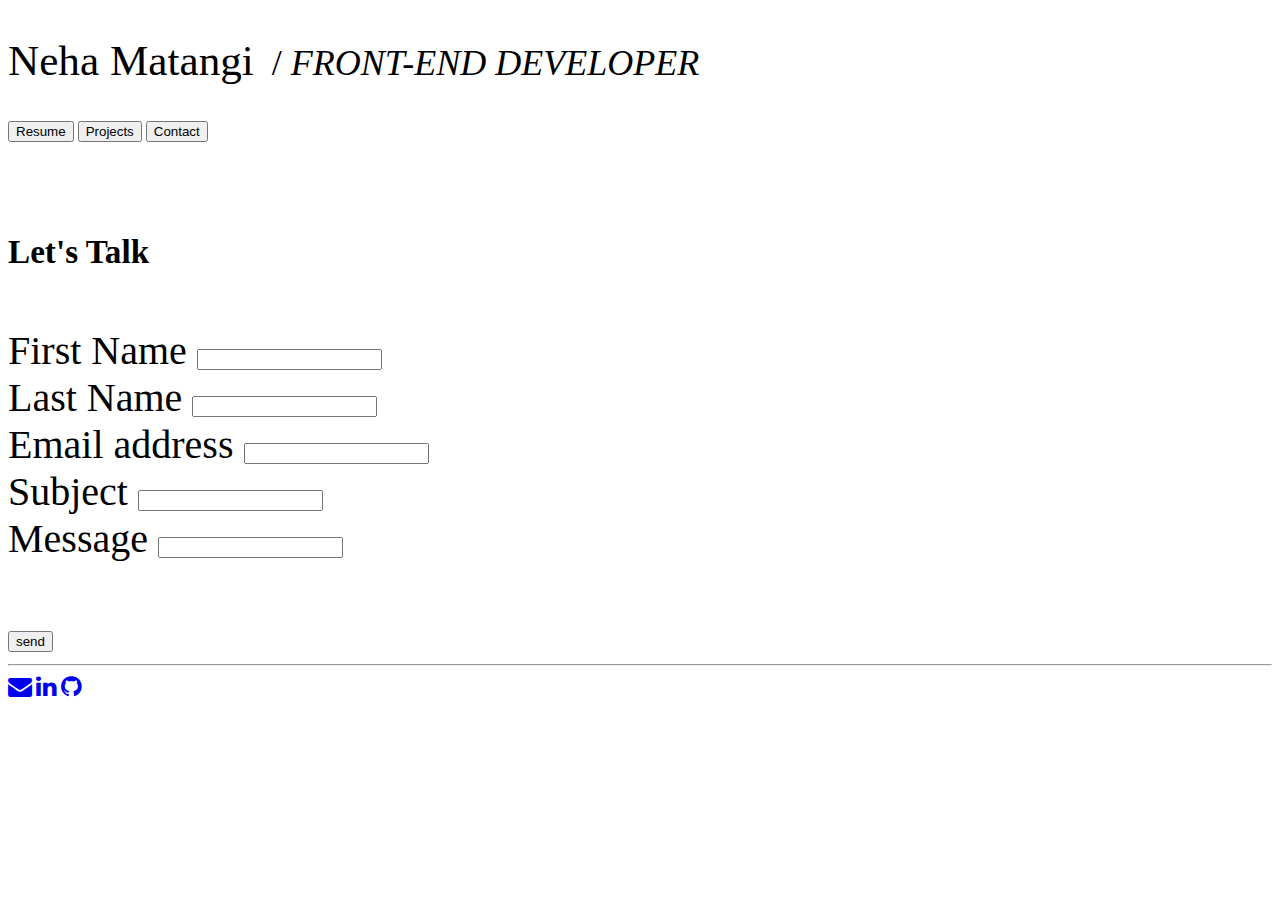
<file: contact.html>
<!DOCTYPE html>
<html lang="en">
<head>
    <meta charset="UTF-8">
    <meta http-equiv="X-UA-Compatible" content="IE=edge">
    <meta name="viewport" content="width=device-width, initial-scale=1.0">
    <link rel="stylesheet" href="https://cdnjs.cloudflare.com/ajax/libs/font-awesome/4.7.0/css/font-awesome.min.css">
    <title>Contact</title>
</head>
<body>
    <div class="resumetop">
        <p style="font-size: 36px;"><big>Neha Matangi</big>  / <i>FRONT-END DEVELOPER</i></p>

<div class="link">  
    <a href="resume.html"> <button>Resume</button></a>
    <a href="projects.html"> <button>Projects</button></a>
    <a href="contact.html"> <button>Contact</button></a>

</div>
    </div>
<br> <br> 
<div class="contactform" style="font-size: 40px;">
    <h5>Let's Talk</h5>
    <form action="">
        <label for="fname">First Name</label>
        <input type="text" name="fname" id="fname"> <br>
        <label for="lname">Last Name</label>
        <input type="text" name="lname" id="lname"><br>
        <label for="email">Email address</label>
        <input type="email"><br>
        <label for="subject">Subject</label>
        <input type="text" name="Subject"><br>
        <label for="message">Message</label>
        <input type="text" name="message" id="message"> <br> <br>
        <button>send</button>

    </form>
   

</div>
    
   
    
    
</div>
<div class="resumebottom">
    <hr>
    <a href="mailto:nehamatangi7@gmail.com"><i class="fa fa-envelope" style="font-size:24px"></i></a> 
     <a href="https://www.linkedin.com/in/neha-matangi-50ba2318a/"><i class="fa fa-linkedin" style="font-size:24px"></i></a>
     <a href="https://github.com/neha0407"><i class="fa fa-github" style="font-size:24px"></i></a>
     

</div>
</body>
</html>
</file>
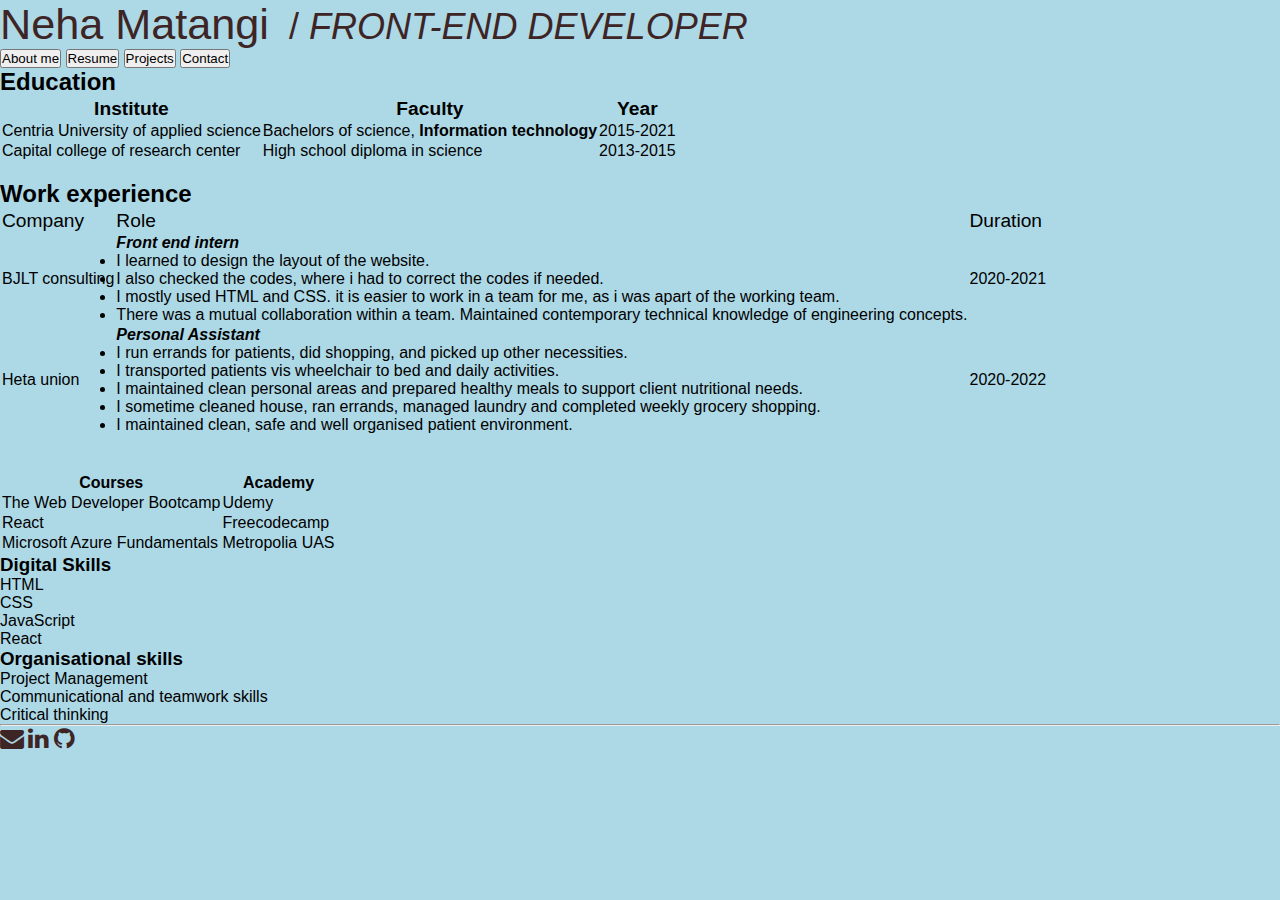
<file: resume.html>
<!DOCTYPE html>
<html lang="en">
<head>
    <meta charset="UTF-8">
    <meta http-equiv="X-UA-Compatible" content="IE=edge">
    <meta name="viewport" content="width=device-width, initial-scale=1.0">
    <link rel="stylesheet" href="https://cdnjs.cloudflare.com/ajax/libs/font-awesome/4.7.0/css/font-awesome.min.css">
    <link rel="stylesheet" href="stylesheet.css">
    <title>Resume</title>
    
        
       
</head>
<body style="background-color:lightblue ;">
<div class="resumetop">
            <p style="font-size: 36px;"><big>Neha Matangi</big>  / <i>FRONT-END DEVELOPER</i></p>
   
    <div class="link">  
        <a href="index.html"> <button>About me</button></a>
        <a href="resume.html"> <button>Resume</button></a>
        <a href="projects.html"> <button>Projects</button></a>
        <a href="contact.html"> <button>Contact</button></a>
    </div>
        
 </div>



<div class="education">
        <h2>Education</h2>
   <div class="educationtable">
       <table> 
        <tr>
            <th><big>Institute</big> </th>
            <th><big>Faculty</big> </th>
            <th><big>Year</big></th>
        </tr>
        
        <tr>
            <td>Centria University of applied science</td>
            <td>Bachelors of science,   <b>Information technology</b> </td>
            <td>2015-2021</td>
        </tr>
        <tr>
            <td>Capital college of research center</td> 
            <td>High school diploma in science</td>
            <td>2013-2015</td>
        </tr>
        </table> 
 </div></div>
    <br>





       <h2>Work experience</h2>
 <div class="workexperience">
    <table>
        <td><big>Company</big> </td>
            <td><big>Role</big> </td>
            <td>
                <big>Duration</big>
            </td>
        <tr>
            <td>BJLT consulting </td>
            <td><i><b>Front end intern</b> </i><br> 
            <ul>
                <li> I learned to design the layout of the website.</li>
                <li>
                    I also checked the codes, where i had to correct the codes if needed.
                </li>
                <li>I mostly used HTML and CSS. it is easier to work in a team for me, as i was apart of the working team.</li>
                <li>There was a mutual collaboration within a team. Maintained contemporary technical knowledge of engineering concepts.</li>

                
            </ul>
            </td>
            <td>2020-2021</td>
        </tr>
        <tr>
            <td>Heta union</td> 
            <td><b><i>Personal Assistant</i></b> <br>
                <ul>
                    <li>I run errands for patients, did shopping, and picked up other necessities.</li>
                    <li>
                        I transported patients vis wheelchair to bed and daily activities.
                    </li>
                    <li>I maintained clean personal areas and prepared healthy meals to support client nutritional needs.</li>
                    <li>I sometime cleaned house, ran errands, managed laundry and completed weekly grocery shopping.</li>
                    <li>I maintained clean, safe and well organised patient environment.</li>
    
                    
                </ul></td>
            <td>2020-2022</td>
        </tr>
        </div>
    </table>
    <br>
    <br>
    
    <div class="courses">
        <table>
            <tr>
                <th>Courses</th>
                <th>Academy</th>
            </tr>
            <tr>
                <td>The Web Developer Bootcamp</td>
                <td>Udemy</td>
            </tr>
            <tr>
                <td>React</td>
                <td>Freecodecamp</td>
            </tr>
            <tr>
                <td>Microsoft Azure Fundamentals</td>
                <td>Metropolia UAS</td>
            </tr>
        </div>
        </table>
        <div class="languages">

        </div>
    </div>
    <div class="skills">
        <h3>Digital Skills</h3>
        <ul>
            <li>HTML</li>
            <li>CSS</li>
            <li>JavaScript</li>
            <li>React</li>
        </ul>
        <h3>Organisational skills</h3>
        <ul>
            <li>Project Management</li>
            <li>Communicational and teamwork skills</li>
            <li>Critical thinking</li>
           
        </ul>
    </div>
<div class="bottom">
    <hr>
    <div class="footerlinks">
    <a href="mailto:nehamatangi7@gmail.com"><i class="fa fa-envelope" style="font-size:24px"></i></a> 
     <a href="https://www.linkedin.com/in/neha-matangi-50ba2318a/"><i class="fa fa-linkedin" style="font-size:24px"></i></a>
     <a href="https://github.com/neha0407"><i class="fa fa-github" style="font-size:24px"></i></a>
     
</div>
<div>

</div>  
</div>
</body>
</html>
</file>
<file: stylesheet.css>
*
{
    margin: 0;
    padding: 0;
}
body {
    font-family: 'Quicksand', sans-serif;
}
.navbar{
    display: flex;
    align-items: center;
    padding: 20px;
}
nav{
    flex: 1;
    text-align: right;
}
nav ul{
    display: inline-block;
    list-style-type: none;
}
nav ul li {
    display: inline-block;
    margin-right: 20px;

}
a{
    text-decoration: none;
    color: rgb(62, 37, 37);
   
}
p {
    color: rgb(62, 37, 37);
}
.container {
    max-width: 1300px;
    margin: auto;
    padding-left: 25px;
    padding-right: 25px;
    padding-top: 25px;
}
.row {
    display: flex;
    align-items: center;
    flex-wrap: wrap;
    justify-content: space-around;
  

}
.col-2{
    flex-basis: 50%;
    min-width: 300px;
}
.col-2 img {
    max-width: 50%;
    padding: 50px 0;
    border-radius: 50%;
}
.col-2 h1{
    font-size: 50px;
    line-height: 60px;
    margin: 25px 0;
}
.header{
    background-color: thistle;
}
.header .row {
   margin-top: 70px;
   margin-bottom: 70px;

}
</file>
